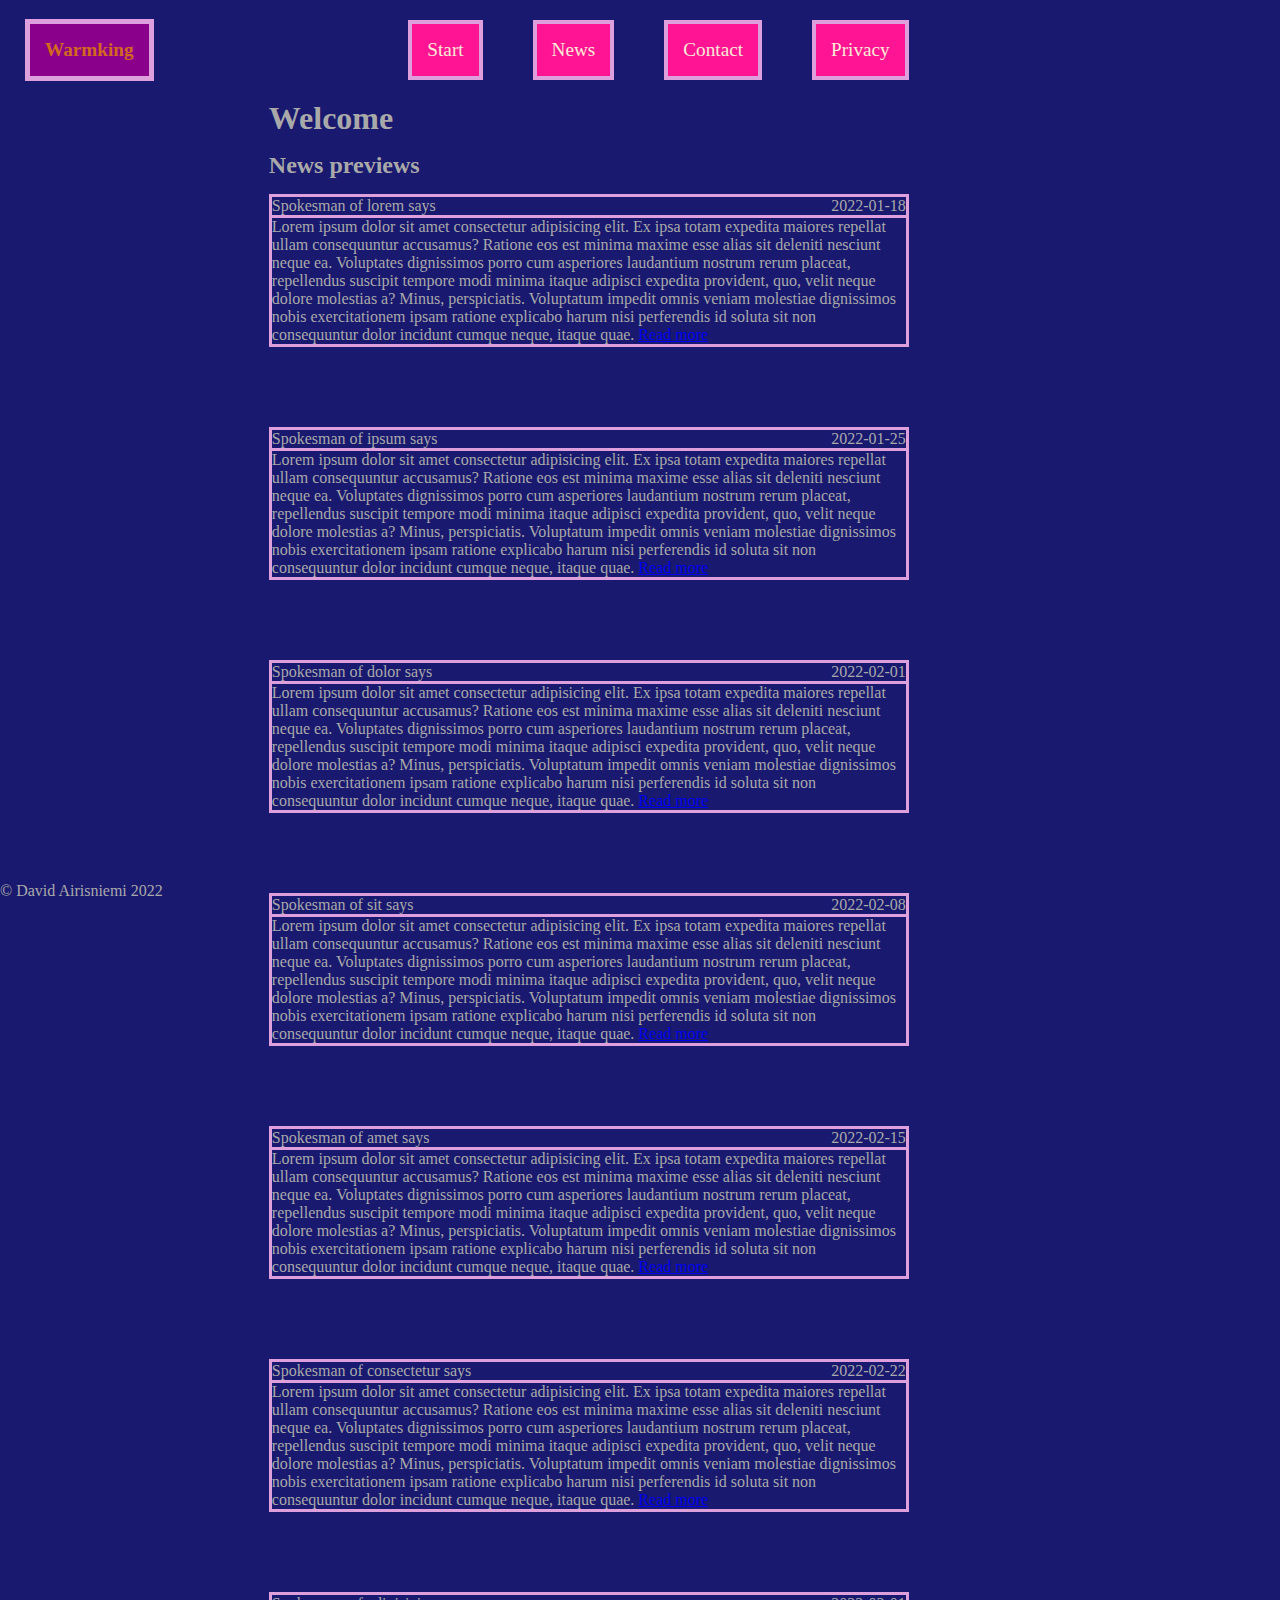
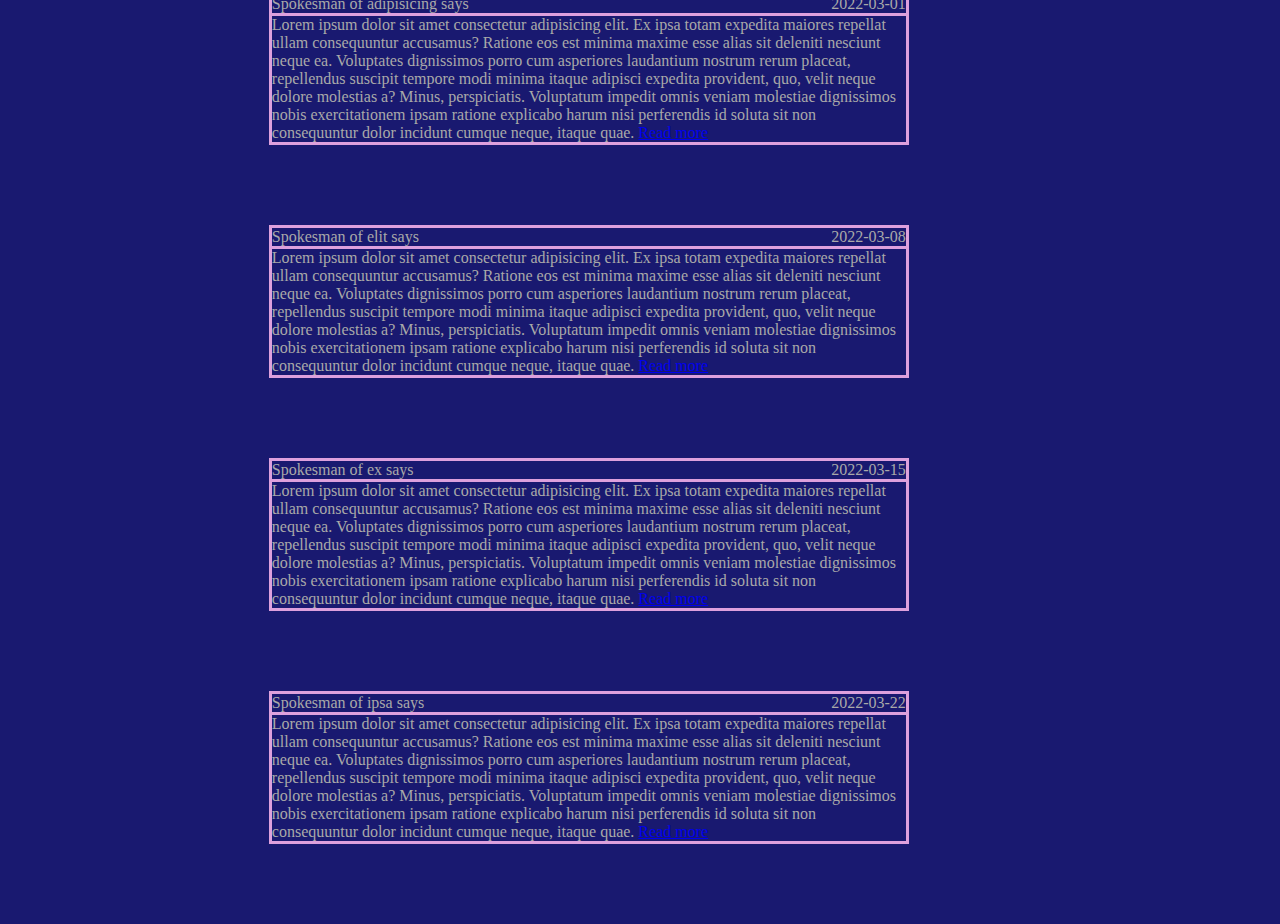
<file: index.html>
<!DOCTYPE html>
<html lang="en">

<head>
    <meta charset="UTF-8">
    <meta http-equiv="X-UA-Compatible" content="IE=edge">
    <meta name="viewport" content="width=device-width, initial-scale=1.0">
    <title>WarmkingUppgift</title>
    <link rel="stylesheet" href="style.css">
</head>

<body>
    <header>
        <h1 class="logo">Warmking</h1>
        <div class="menu">
            <a href="index.html" class="menuBtn">Start</a>
            <a href="news.html" class="menuBtn">News</a>
            <a href="contact.html" class="menuBtn">Contact</a>
            <a href="privacy.html" class="menuBtn">Privacy</a>
        </div>
    </header>

    <main>
        <h1>Welcome</h1>
        <h2>News previews</h2>
        <div class="newsPreview">
            <div class="newsPreviewHeader">
                <p>Spokesman of lorem says</p>
                <p class="newsPreviewDate">2022-01-18</p>
            </div>
            <div class="newsPreviewText">
                <p>
                    Lorem ipsum dolor sit amet consectetur adipisicing elit. Ex ipsa totam expedita maiores repellat
                    ullam consequuntur accusamus? Ratione eos est minima maxime esse alias sit deleniti nesciunt neque
                    ea. Voluptates dignissimos porro cum asperiores laudantium nostrum rerum placeat, repellendus
                    suscipit tempore modi minima itaque adipisci expedita provident, quo, velit neque dolore molestias
                    a? Minus, perspiciatis. Voluptatum impedit omnis veniam molestiae dignissimos nobis exercitationem
                    ipsam ratione explicabo harum nisi perferendis id soluta sit non consequuntur dolor incidunt cumque
                    neque, itaque quae.
                    <a href="news.html#newsOne">Read more</a>
                </p>
            </div>
        </div>

        <div class="newsPreview">
            <div class="newsPreviewHeader">
                <p>Spokesman of ipsum says</p>
                <p class="newsPreviewDate">2022-01-25</p>
            </div>
            <div class="newsPreviewText">
                <p>
                    Lorem ipsum dolor sit amet consectetur adipisicing elit. Ex ipsa totam expedita maiores repellat
                    ullam consequuntur accusamus? Ratione eos est minima maxime esse alias sit deleniti nesciunt neque
                    ea. Voluptates dignissimos porro cum asperiores laudantium nostrum rerum placeat, repellendus
                    suscipit tempore modi minima itaque adipisci expedita provident, quo, velit neque dolore molestias
                    a? Minus, perspiciatis. Voluptatum impedit omnis veniam molestiae dignissimos nobis exercitationem
                    ipsam ratione explicabo harum nisi perferendis id soluta sit non consequuntur dolor incidunt cumque
                    neque, itaque quae.
                    <a href="news.html#newsTwo">Read more</a>
                </p>
            </div>
        </div>

        <div class="newsPreview">
            <div class="newsPreviewHeader">
                <p>Spokesman of dolor says</p>
                <p class="newsPreviewDate">2022-02-01</p>
            </div>
            <div class="newsPreviewText">
                <p>
                    Lorem ipsum dolor sit amet consectetur adipisicing elit. Ex ipsa totam expedita maiores repellat
                    ullam consequuntur accusamus? Ratione eos est minima maxime esse alias sit deleniti nesciunt neque
                    ea. Voluptates dignissimos porro cum asperiores laudantium nostrum rerum placeat, repellendus
                    suscipit tempore modi minima itaque adipisci expedita provident, quo, velit neque dolore molestias
                    a? Minus, perspiciatis. Voluptatum impedit omnis veniam molestiae dignissimos nobis exercitationem
                    ipsam ratione explicabo harum nisi perferendis id soluta sit non consequuntur dolor incidunt cumque
                    neque, itaque quae.
                    <a href="news.html#newsThree">Read more</a>
                </p>
            </div>
        </div>

        <div class="newsPreview">
            <div class="newsPreviewHeader">
                <p>Spokesman of sit says</p>
                <p class="newsPreviewDate">2022-02-08</p>
            </div>
            <div class="newsPreviewText">
                <p>
                    Lorem ipsum dolor sit amet consectetur adipisicing elit. Ex ipsa totam expedita maiores repellat
                    ullam consequuntur accusamus? Ratione eos est minima maxime esse alias sit deleniti nesciunt neque
                    ea. Voluptates dignissimos porro cum asperiores laudantium nostrum rerum placeat, repellendus
                    suscipit tempore modi minima itaque adipisci expedita provident, quo, velit neque dolore molestias
                    a? Minus, perspiciatis. Voluptatum impedit omnis veniam molestiae dignissimos nobis exercitationem
                    ipsam ratione explicabo harum nisi perferendis id soluta sit non consequuntur dolor incidunt cumque
                    neque, itaque quae.
                    <a href="news.html#newsFour">Read more</a>
                </p>
            </div>
        </div>

        <div class="newsPreview">
            <div class="newsPreviewHeader">
                <p>Spokesman of amet says</p>
                <p class="newsPreviewDate">2022-02-15</p>
            </div>
            <div class="newsPreviewText">
                <p>
                    Lorem ipsum dolor sit amet consectetur adipisicing elit. Ex ipsa totam expedita maiores repellat
                    ullam consequuntur accusamus? Ratione eos est minima maxime esse alias sit deleniti nesciunt neque
                    ea. Voluptates dignissimos porro cum asperiores laudantium nostrum rerum placeat, repellendus
                    suscipit tempore modi minima itaque adipisci expedita provident, quo, velit neque dolore molestias
                    a? Minus, perspiciatis. Voluptatum impedit omnis veniam molestiae dignissimos nobis exercitationem
                    ipsam ratione explicabo harum nisi perferendis id soluta sit non consequuntur dolor incidunt cumque
                    neque, itaque quae.
                    <a href="news.html#newsFive">Read more</a>
                </p>
            </div>
        </div>

        <div class="newsPreview">
            <div class="newsPreviewHeader">
                <p>Spokesman of consectetur says</p>
                <p class="newsPreviewDate">2022-02-22</p>
            </div>
            <div class="newsPreviewText">
                <p>
                    Lorem ipsum dolor sit amet consectetur adipisicing elit. Ex ipsa totam expedita maiores repellat
                    ullam consequuntur accusamus? Ratione eos est minima maxime esse alias sit deleniti nesciunt neque
                    ea. Voluptates dignissimos porro cum asperiores laudantium nostrum rerum placeat, repellendus
                    suscipit tempore modi minima itaque adipisci expedita provident, quo, velit neque dolore molestias
                    a? Minus, perspiciatis. Voluptatum impedit omnis veniam molestiae dignissimos nobis exercitationem
                    ipsam ratione explicabo harum nisi perferendis id soluta sit non consequuntur dolor incidunt cumque
                    neque, itaque quae.
                    <a href="news.html#newsSix">Read more</a>
                </p>
            </div>
        </div>

        <div class="newsPreview">
            <div class="newsPreviewHeader">
                <p>Spokesman of adipisicing says</p>
                <p class="newsPreviewDate">2022-03-01</p>
            </div>
            <div class="newsPreviewText">
                <p>
                    Lorem ipsum dolor sit amet consectetur adipisicing elit. Ex ipsa totam expedita maiores repellat
                    ullam consequuntur accusamus? Ratione eos est minima maxime esse alias sit deleniti nesciunt neque
                    ea. Voluptates dignissimos porro cum asperiores laudantium nostrum rerum placeat, repellendus
                    suscipit tempore modi minima itaque adipisci expedita provident, quo, velit neque dolore molestias
                    a? Minus, perspiciatis. Voluptatum impedit omnis veniam molestiae dignissimos nobis exercitationem
                    ipsam ratione explicabo harum nisi perferendis id soluta sit non consequuntur dolor incidunt cumque
                    neque, itaque quae.
                    <a href="news.html#newsSeven">Read more</a>
                </p>
            </div>
        </div>

        <div class="newsPreview">
            <div class="newsPreviewHeader">
                <p>Spokesman of elit says</p>
                <p class="newsPreviewDate">2022-03-08</p>
            </div>
            <div class="newsPreviewText">
                <p>
                    Lorem ipsum dolor sit amet consectetur adipisicing elit. Ex ipsa totam expedita maiores repellat
                    ullam consequuntur accusamus? Ratione eos est minima maxime esse alias sit deleniti nesciunt neque
                    ea. Voluptates dignissimos porro cum asperiores laudantium nostrum rerum placeat, repellendus
                    suscipit tempore modi minima itaque adipisci expedita provident, quo, velit neque dolore molestias
                    a? Minus, perspiciatis. Voluptatum impedit omnis veniam molestiae dignissimos nobis exercitationem
                    ipsam ratione explicabo harum nisi perferendis id soluta sit non consequuntur dolor incidunt cumque
                    neque, itaque quae.
                    <a href="news.html#newsEight">Read more</a>
                </p>
            </div>
        </div>

        <div class="newsPreview">
            <div class="newsPreviewHeader">
                <p>Spokesman of ex says</p>
                <p class="newsPreviewDate">2022-03-15</p>
            </div>
            <div class="newsPreviewText">
                <p>
                    Lorem ipsum dolor sit amet consectetur adipisicing elit. Ex ipsa totam expedita maiores repellat
                    ullam consequuntur accusamus? Ratione eos est minima maxime esse alias sit deleniti nesciunt neque
                    ea. Voluptates dignissimos porro cum asperiores laudantium nostrum rerum placeat, repellendus
                    suscipit tempore modi minima itaque adipisci expedita provident, quo, velit neque dolore molestias
                    a? Minus, perspiciatis. Voluptatum impedit omnis veniam molestiae dignissimos nobis exercitationem
                    ipsam ratione explicabo harum nisi perferendis id soluta sit non consequuntur dolor incidunt cumque
                    neque, itaque quae.
                    <a href="news.html#newsNine">Read more</a>
                </p>
            </div>
        </div>

        <div class="newsPreview">
            <div class="newsPreviewHeader">
                <p>Spokesman of ipsa says</p>
                <p class="newsPreviewDate">2022-03-22</p>
            </div>
            <div class="newsPreviewText">
                <p>
                    Lorem ipsum dolor sit amet consectetur adipisicing elit. Ex ipsa totam expedita maiores repellat
                    ullam consequuntur accusamus? Ratione eos est minima maxime esse alias sit deleniti nesciunt neque
                    ea. Voluptates dignissimos porro cum asperiores laudantium nostrum rerum placeat, repellendus
                    suscipit tempore modi minima itaque adipisci expedita provident, quo, velit neque dolore molestias
                    a? Minus, perspiciatis. Voluptatum impedit omnis veniam molestiae dignissimos nobis exercitationem
                    ipsam ratione explicabo harum nisi perferendis id soluta sit non consequuntur dolor incidunt cumque
                    neque, itaque quae.
                    <a href="news.html#newsTen">Read more</a>
                </p>
            </div>
        </div>
    </main>

    <footer>
        &copy; David Airisniemi 2022
    </footer>
</body>

</html>
</file>
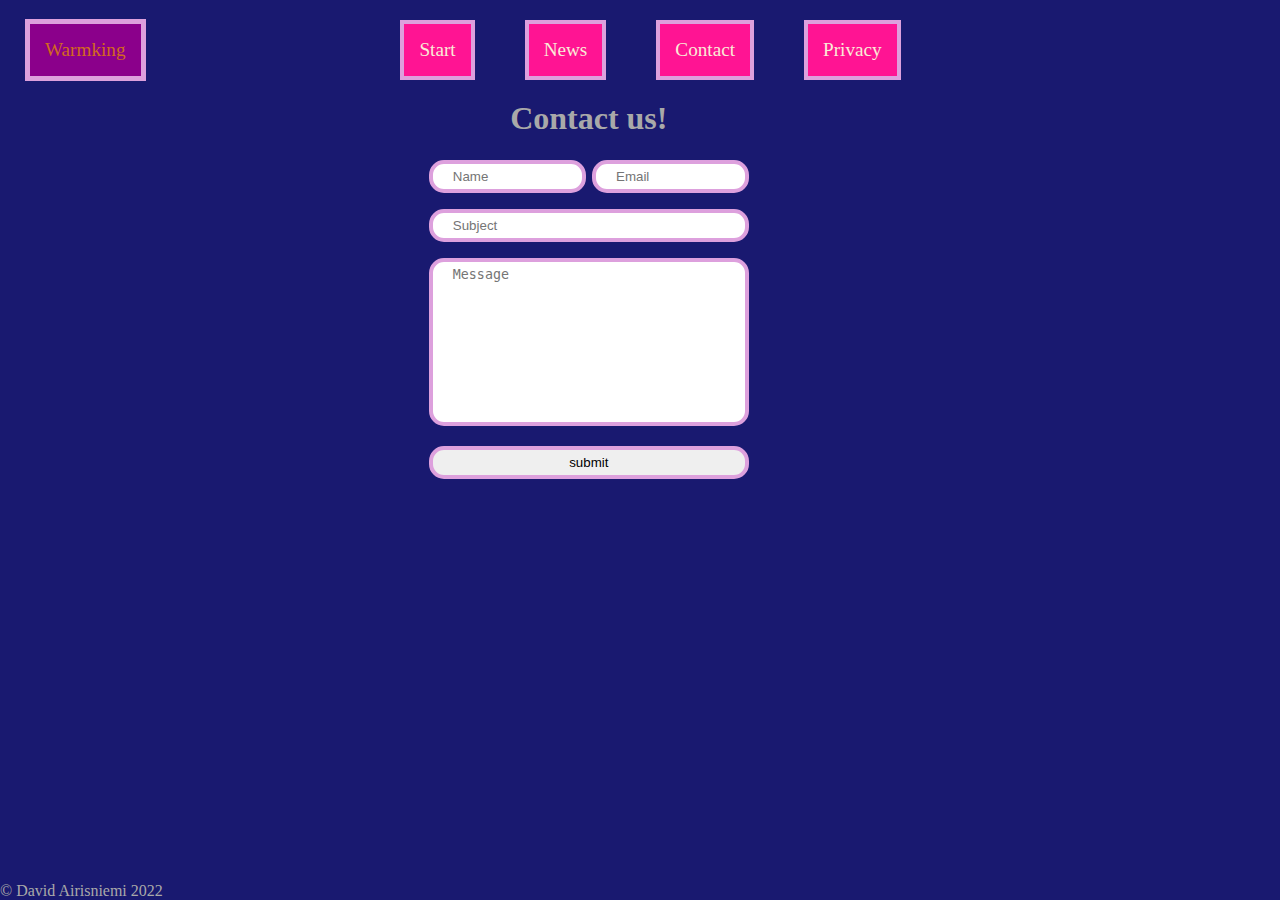
<file: contact.html>
<!DOCTYPE html>
<html lang="en">

<head>
    <meta charset="UTF-8">
    <meta http-equiv="X-UA-Compatible" content="IE=edge">
    <meta name="viewport" content="width=device-width, initial-scale=1.0">
    <title>WarmkingUppgift</title>
    <link rel="stylesheet" href="style.css">
</head>

<body>
    <header>
        <div class="logo">Warmking</div>
        <div class="menu">
            <a href="index.html" class="menuBtn">Start</a>
            <a href="news.html" class="menuBtn">News</a>
            <a href="contact.html" class="menuBtn">Contact</a>
            <a href="privacy.html" class="menuBtn">Privacy</a>
        </div>
    </header>

    <main>
        <div class="form">
            <h1>Contact us!</h1>
            <form action="https://formshow.systementor.se" method="post">
                <div>
                    <input id="name" type="text" name="name" class="w-49" placeholder="Name">
                    <input id="email" type="email" name="email" class="w-49" placeholder="Email">
                </div>
                <input id="subject" type="text" name="subject" placeholder="Subject">
                <textarea name="message" rows="10" cols="50" placeholder="Message"></textarea>
                <input type="submit" value="submit">
            </form>
        </div>
    </main>

    <footer>
        &copy; David Airisniemi 2022
    </footer>
</body>

</html>
</file>
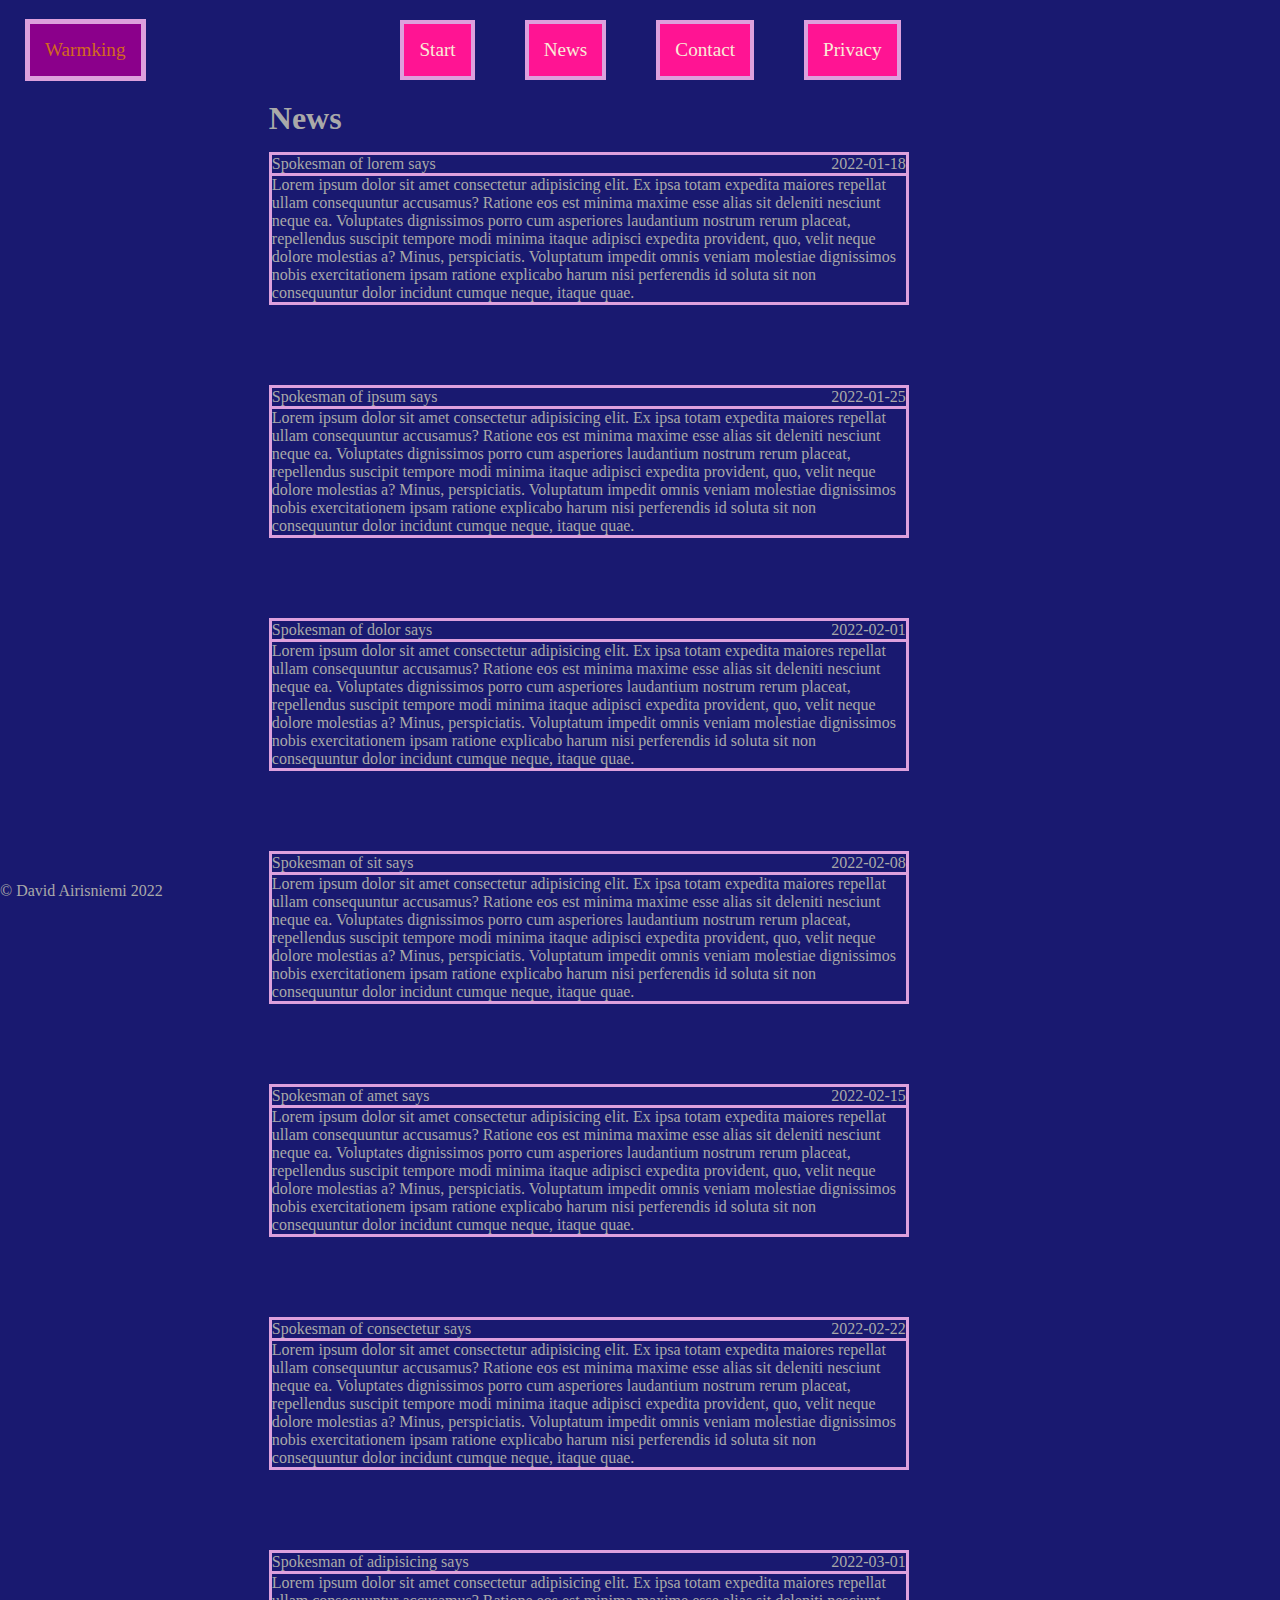
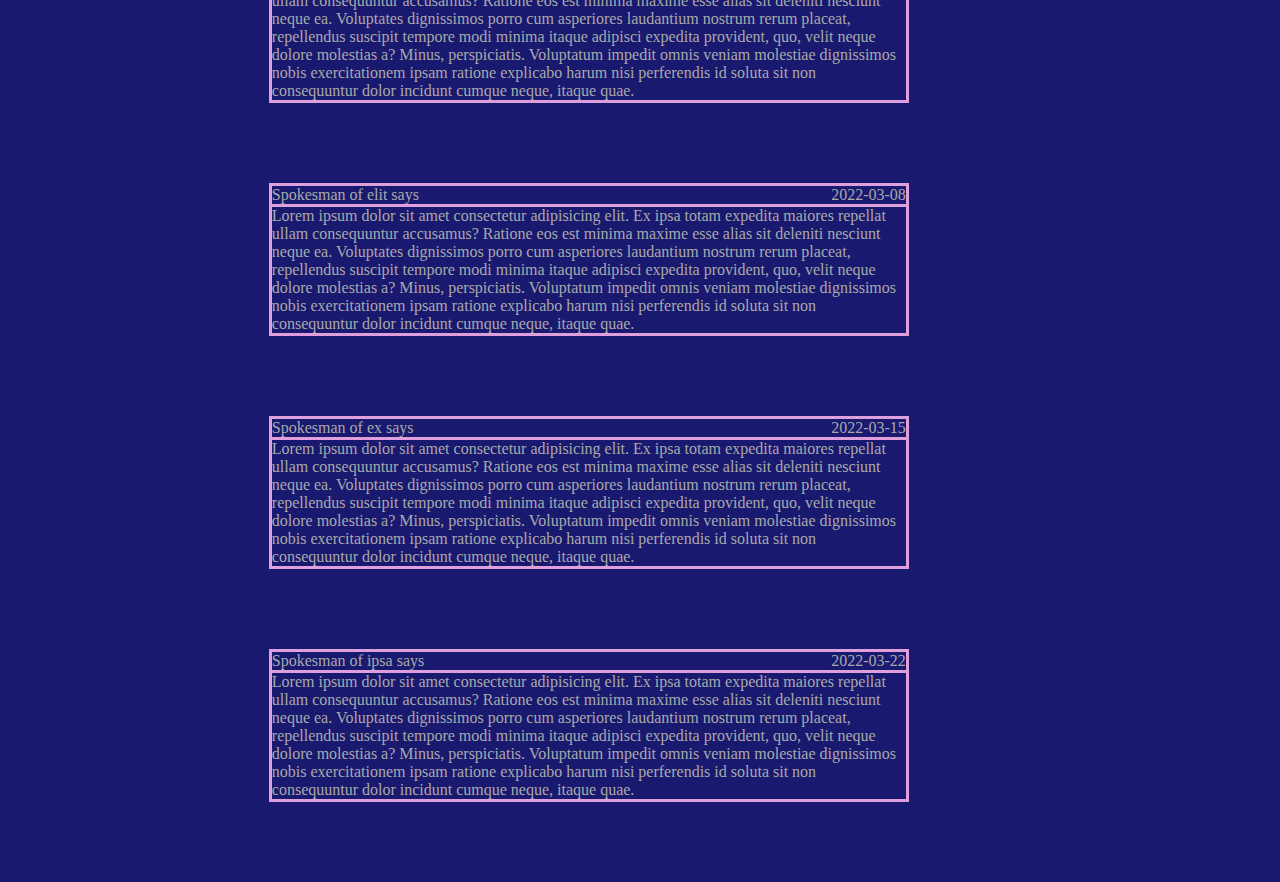
<file: news.html>
<!DOCTYPE html>
<html lang="en">

<head>
    <meta charset="UTF-8">
    <meta http-equiv="X-UA-Compatible" content="IE=edge">
    <meta name="viewport" content="width=device-width, initial-scale=1.0">
    <title>WarmkingUppgift</title>
    <link rel="stylesheet" href="style.css">
</head>

<body>
    <header>
        <div class="logo">Warmking</div>
        <div class="menu">
            <a href="index.html" class="menuBtn">Start</a>
            <a href="news.html" class="menuBtn">News</a>
            <a href="contact.html" class="menuBtn">Contact</a>
            <a href="privacy.html" class="menuBtn">Privacy</a>
        </div>
    </header>

    <main>
        <h1>News</h1>
        <div class="news" id="newsOne">
            <div class="newsHeader">
                <p>Spokesman of lorem says</p>
                <p class="newsDate">2022-01-18</p>
            </div>
            <div class="newsText">
                <p>
                    Lorem ipsum dolor sit amet consectetur adipisicing elit. Ex ipsa totam expedita maiores repellat
                    ullam consequuntur accusamus? Ratione eos est minima maxime esse alias sit deleniti nesciunt neque
                    ea. Voluptates dignissimos porro cum asperiores laudantium nostrum rerum placeat, repellendus
                    suscipit tempore modi minima itaque adipisci expedita provident, quo, velit neque dolore molestias
                    a? Minus, perspiciatis. Voluptatum impedit omnis veniam molestiae dignissimos nobis exercitationem
                    ipsam ratione explicabo harum nisi perferendis id soluta sit non consequuntur dolor incidunt cumque
                    neque, itaque quae.
                </p>
            </div>
        </div>

        <div class="news" id="newsTwo">
            <div class="newsHeader">
                <p>Spokesman of ipsum says</p>
                <p class="newsDate">2022-01-25</p>
            </div>
            <div class="newsText">
                <p>
                    Lorem ipsum dolor sit amet consectetur adipisicing elit. Ex ipsa totam expedita maiores repellat
                    ullam consequuntur accusamus? Ratione eos est minima maxime esse alias sit deleniti nesciunt neque
                    ea. Voluptates dignissimos porro cum asperiores laudantium nostrum rerum placeat, repellendus
                    suscipit tempore modi minima itaque adipisci expedita provident, quo, velit neque dolore molestias
                    a? Minus, perspiciatis. Voluptatum impedit omnis veniam molestiae dignissimos nobis exercitationem
                    ipsam ratione explicabo harum nisi perferendis id soluta sit non consequuntur dolor incidunt cumque
                    neque, itaque quae.
                </p>
            </div>
        </div>

        <div class="news" id="newsThree">
            <div class="newsHeader">
                <p>Spokesman of dolor says</p>
                <p class="newsDate">2022-02-01</p>
            </div>
            <div class="newsText">
                <p>
                    Lorem ipsum dolor sit amet consectetur adipisicing elit. Ex ipsa totam expedita maiores repellat
                    ullam consequuntur accusamus? Ratione eos est minima maxime esse alias sit deleniti nesciunt neque
                    ea. Voluptates dignissimos porro cum asperiores laudantium nostrum rerum placeat, repellendus
                    suscipit tempore modi minima itaque adipisci expedita provident, quo, velit neque dolore molestias
                    a? Minus, perspiciatis. Voluptatum impedit omnis veniam molestiae dignissimos nobis exercitationem
                    ipsam ratione explicabo harum nisi perferendis id soluta sit non consequuntur dolor incidunt cumque
                    neque, itaque quae.
                </p>
            </div>
        </div>

        <div class="news" id="newsFour">
            <div class="newsHeader">
                <p>Spokesman of sit says</p>
                <p class="newsDate">2022-02-08</p>
            </div>
            <div class="newsText">
                <p>
                    Lorem ipsum dolor sit amet consectetur adipisicing elit. Ex ipsa totam expedita maiores repellat
                    ullam consequuntur accusamus? Ratione eos est minima maxime esse alias sit deleniti nesciunt neque
                    ea. Voluptates dignissimos porro cum asperiores laudantium nostrum rerum placeat, repellendus
                    suscipit tempore modi minima itaque adipisci expedita provident, quo, velit neque dolore molestias
                    a? Minus, perspiciatis. Voluptatum impedit omnis veniam molestiae dignissimos nobis exercitationem
                    ipsam ratione explicabo harum nisi perferendis id soluta sit non consequuntur dolor incidunt cumque
                    neque, itaque quae.
                </p>
            </div>
        </div>

        <div class="news" id="newsFive">
            <div class="newsHeader">
                <p>Spokesman of amet says</p>
                <p class="newsDate">2022-02-15</p>
            </div>
            <div class="newsText">
                <p>
                    Lorem ipsum dolor sit amet consectetur adipisicing elit. Ex ipsa totam expedita maiores repellat
                    ullam consequuntur accusamus? Ratione eos est minima maxime esse alias sit deleniti nesciunt neque
                    ea. Voluptates dignissimos porro cum asperiores laudantium nostrum rerum placeat, repellendus
                    suscipit tempore modi minima itaque adipisci expedita provident, quo, velit neque dolore molestias
                    a? Minus, perspiciatis. Voluptatum impedit omnis veniam molestiae dignissimos nobis exercitationem
                    ipsam ratione explicabo harum nisi perferendis id soluta sit non consequuntur dolor incidunt cumque
                    neque, itaque quae.
                </p>
            </div>
        </div>

        <div class="news" id="newsSix">
            <div class="newsHeader">
                <p>Spokesman of consectetur says</p>
                <p class="newsDate">2022-02-22</p>
            </div>
            <div class="newsText">
                <p>
                    Lorem ipsum dolor sit amet consectetur adipisicing elit. Ex ipsa totam expedita maiores repellat
                    ullam consequuntur accusamus? Ratione eos est minima maxime esse alias sit deleniti nesciunt neque
                    ea. Voluptates dignissimos porro cum asperiores laudantium nostrum rerum placeat, repellendus
                    suscipit tempore modi minima itaque adipisci expedita provident, quo, velit neque dolore molestias
                    a? Minus, perspiciatis. Voluptatum impedit omnis veniam molestiae dignissimos nobis exercitationem
                    ipsam ratione explicabo harum nisi perferendis id soluta sit non consequuntur dolor incidunt cumque
                    neque, itaque quae.
                </p>
            </div>
        </div>

        <div class="news" id="newsSeven">
            <div class="newsHeader">
                <p>Spokesman of adipisicing says</p>
                <p class="newsDate">2022-03-01</p>
            </div>
            <div class="newsText">
                <p>
                    Lorem ipsum dolor sit amet consectetur adipisicing elit. Ex ipsa totam expedita maiores repellat
                    ullam consequuntur accusamus? Ratione eos est minima maxime esse alias sit deleniti nesciunt neque
                    ea. Voluptates dignissimos porro cum asperiores laudantium nostrum rerum placeat, repellendus
                    suscipit tempore modi minima itaque adipisci expedita provident, quo, velit neque dolore molestias
                    a? Minus, perspiciatis. Voluptatum impedit omnis veniam molestiae dignissimos nobis exercitationem
                    ipsam ratione explicabo harum nisi perferendis id soluta sit non consequuntur dolor incidunt cumque
                    neque, itaque quae.
                </p>
            </div>
        </div>

        <div class="news" id="newsEight">
            <div class="newsHeader">
                <p>Spokesman of elit says</p>
                <p class="newsDate">2022-03-08</p>
            </div>
            <div class="newsText">
                <p>
                    Lorem ipsum dolor sit amet consectetur adipisicing elit. Ex ipsa totam expedita maiores repellat
                    ullam consequuntur accusamus? Ratione eos est minima maxime esse alias sit deleniti nesciunt neque
                    ea. Voluptates dignissimos porro cum asperiores laudantium nostrum rerum placeat, repellendus
                    suscipit tempore modi minima itaque adipisci expedita provident, quo, velit neque dolore molestias
                    a? Minus, perspiciatis. Voluptatum impedit omnis veniam molestiae dignissimos nobis exercitationem
                    ipsam ratione explicabo harum nisi perferendis id soluta sit non consequuntur dolor incidunt cumque
                    neque, itaque quae.
                </p>
            </div>
        </div>

        <div class="news" id="newsNine">
            <div class="newsHeader">
                <p>Spokesman of ex says</p>
                <p class="newsDate">2022-03-15</p>
            </div>
            <div class="newsText">
                <p>
                    Lorem ipsum dolor sit amet consectetur adipisicing elit. Ex ipsa totam expedita maiores repellat
                    ullam consequuntur accusamus? Ratione eos est minima maxime esse alias sit deleniti nesciunt neque
                    ea. Voluptates dignissimos porro cum asperiores laudantium nostrum rerum placeat, repellendus
                    suscipit tempore modi minima itaque adipisci expedita provident, quo, velit neque dolore molestias
                    a? Minus, perspiciatis. Voluptatum impedit omnis veniam molestiae dignissimos nobis exercitationem
                    ipsam ratione explicabo harum nisi perferendis id soluta sit non consequuntur dolor incidunt cumque
                    neque, itaque quae.
                </p>
            </div>
        </div>

        <div class="news" id="newsTen">
            <div class="newsHeader">
                <p>Spokesman of ipsa says</p>
                <p class="newsDate">2022-03-22</p>
            </div>
            <div class="newsText">
                <p>
                    Lorem ipsum dolor sit amet consectetur adipisicing elit. Ex ipsa totam expedita maiores repellat
                    ullam consequuntur accusamus? Ratione eos est minima maxime esse alias sit deleniti nesciunt neque
                    ea. Voluptates dignissimos porro cum asperiores laudantium nostrum rerum placeat, repellendus
                    suscipit tempore modi minima itaque adipisci expedita provident, quo, velit neque dolore molestias
                    a? Minus, perspiciatis. Voluptatum impedit omnis veniam molestiae dignissimos nobis exercitationem
                    ipsam ratione explicabo harum nisi perferendis id soluta sit non consequuntur dolor incidunt cumque
                    neque, itaque quae.
                </p>
            </div>
        </div>
    </main>

    <footer>
        &copy; David Airisniemi 2022
    </footer>
</body>

</html>
</file>
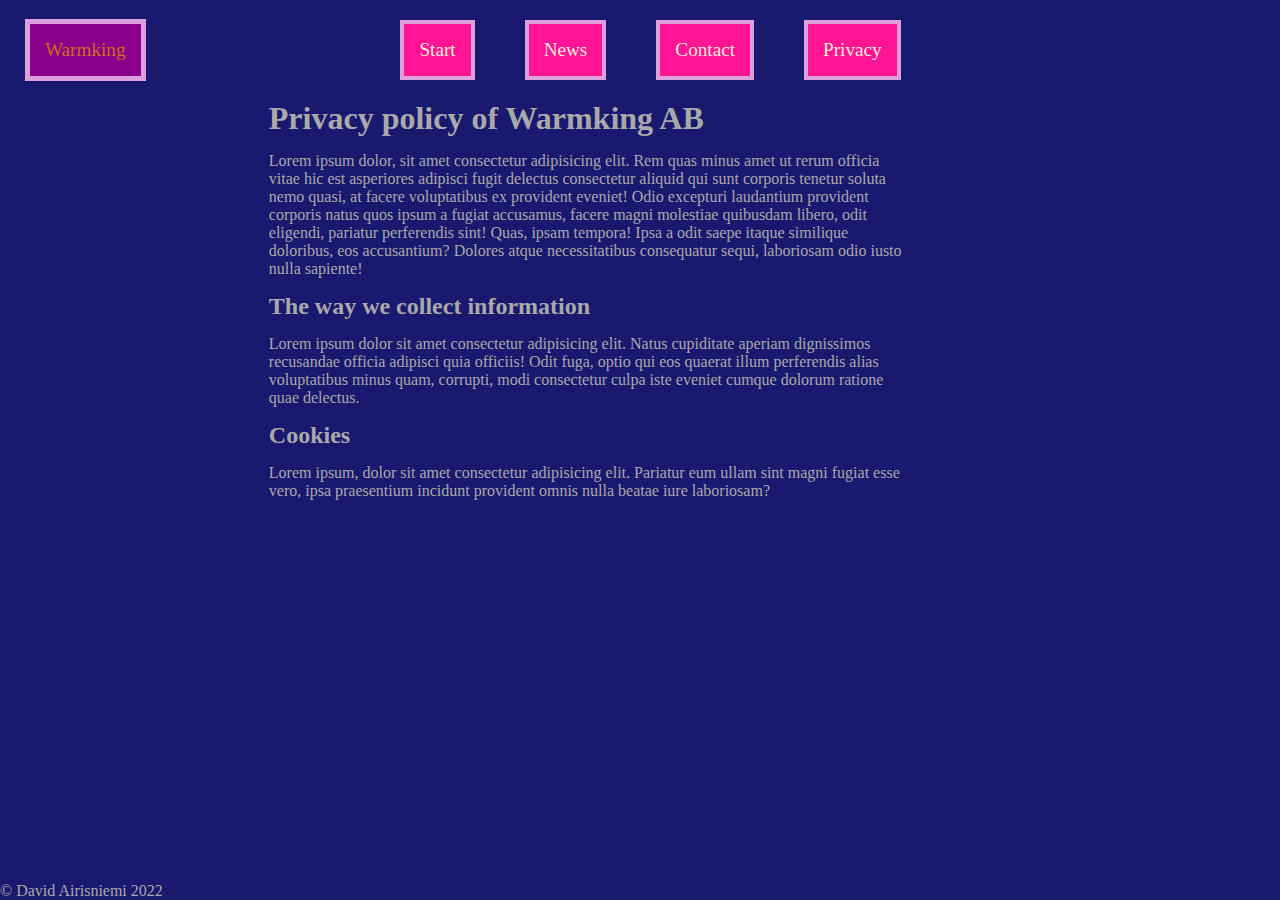
<file: privacy.html>
<!DOCTYPE html>
<html lang="en">
<head>
    <meta charset="UTF-8">
    <meta http-equiv="X-UA-Compatible" content="IE=edge">
    <meta name="viewport" content="width=device-width, initial-scale=1.0">
    <title>WarmkingUppgift</title>
    <link rel="stylesheet" href="style.css">
</head>
<body>
    <header>
        <div class="logo">Warmking</div>
        <div class="menu">
            <a href="index.html" class="menuBtn">Start</a>
            <a href="news.html" class="menuBtn">News</a>
            <a href="contact.html" class="menuBtn">Contact</a>
            <a href="privacy.html" class="menuBtn">Privacy</a>
        </div>
    </header>

    <main>
        <div class="privacyPolicy">
            <h1>Privacy policy of Warmking AB</h1>
            <p>
                Lorem ipsum dolor, sit amet consectetur adipisicing elit. Rem quas minus amet ut rerum officia vitae hic est asperiores adipisci fugit delectus consectetur aliquid qui sunt corporis tenetur soluta nemo quasi, at facere voluptatibus ex provident eveniet! Odio excepturi laudantium provident corporis natus quos ipsum a fugiat accusamus, facere magni molestiae quibusdam libero, odit eligendi, pariatur perferendis sint! Quas, ipsam tempora! Ipsa a odit saepe itaque similique doloribus, eos accusantium? Dolores atque necessitatibus consequatur sequi, laboriosam odio iusto nulla sapiente!
            </p>
            <h2>The way we collect information</h2>
            <p>Lorem ipsum dolor sit amet consectetur adipisicing elit. Natus cupiditate aperiam dignissimos recusandae officia adipisci quia officiis! Odit fuga, optio qui eos quaerat illum perferendis alias voluptatibus minus quam, corrupti, modi consectetur culpa iste eveniet cumque dolorum ratione quae delectus.</p>
            <h2>Cookies</h2>
            <p>Lorem ipsum, dolor sit amet consectetur adipisicing elit. Pariatur eum ullam sint magni fugiat esse vero, ipsa praesentium incidunt provident omnis nulla beatae iure laboriosam?</p>
        </div>
    </main>

    <footer>
        &copy; David Airisniemi 2022
    </footer>
</body>
</html>
</file>
<file: style.css>
* {
    margin: 0;
    padding: 0;
    box-sizing: border-box;
  }
body {
    background-color:midnightblue;
    color:darkgray
}
.menu {
    display: flex;
    justify-content: center;
    width: 75%;
}
footer {
  position: absolute;
  bottom: 0;  
}
.menuBtn {
  background-color:deeppink;
  margin: 0px 25px;
  padding: 15px;
  border: 4px solid plum;
  text-decoration: none;
  font-size: larger;
  color: antiquewhite;
}
.form {
  display: flex;
  justify-content: center;
  width: 50%;
  flex-wrap: wrap;
  margin: 0 auto;
}
.logo {
  margin: 15px 25px;
  padding: 15px;
  display: inline-block;
  border: 5px solid plum;
  font-size: larger;
  background-color:darkmagenta;
  color:chocolate
}
input {
  width: 100%;
  padding: 5px 20px;
  margin: 8px 0px;
  border: 4px solid plum;
  border-radius: 15px;
}
textarea {
  width: 100%;
  padding: 5px 20px;
  margin: 8px 0px;
  border: 4px solid plum;
  border-radius: 15px;
  resize: none;
}
.w-49 {
  width: 49%;
}
form div {
  display: flex;
  justify-content: space-between;
}
header {
  display: flex;
  height: 100px;
  align-items: center;
}
.newsPreview {
  border: 3px solid plum;
  margin-bottom: 80px
}
.newsPreviewHeader {
  border-bottom: 3px solid plum;
}
.newsPreviewHeader > p {
  display:inline-block;
  width: auto;
}
.newsPreviewDate {
  float: right;
}
.news{
  border: 3px solid plum;
  margin-bottom: 80px;
}
.newsHeader {
  border-bottom: 3px solid plum;
}
.newsHeader > p {
  display:inline-block;
  width: auto;
}
.newsDate {
  float: right;
}
main {
  width: 50%;
  margin-left: 21%;
}
h1 {
  margin-bottom: 15px;
}
h2 {
  margin: 15px 0px;
}
</file>
